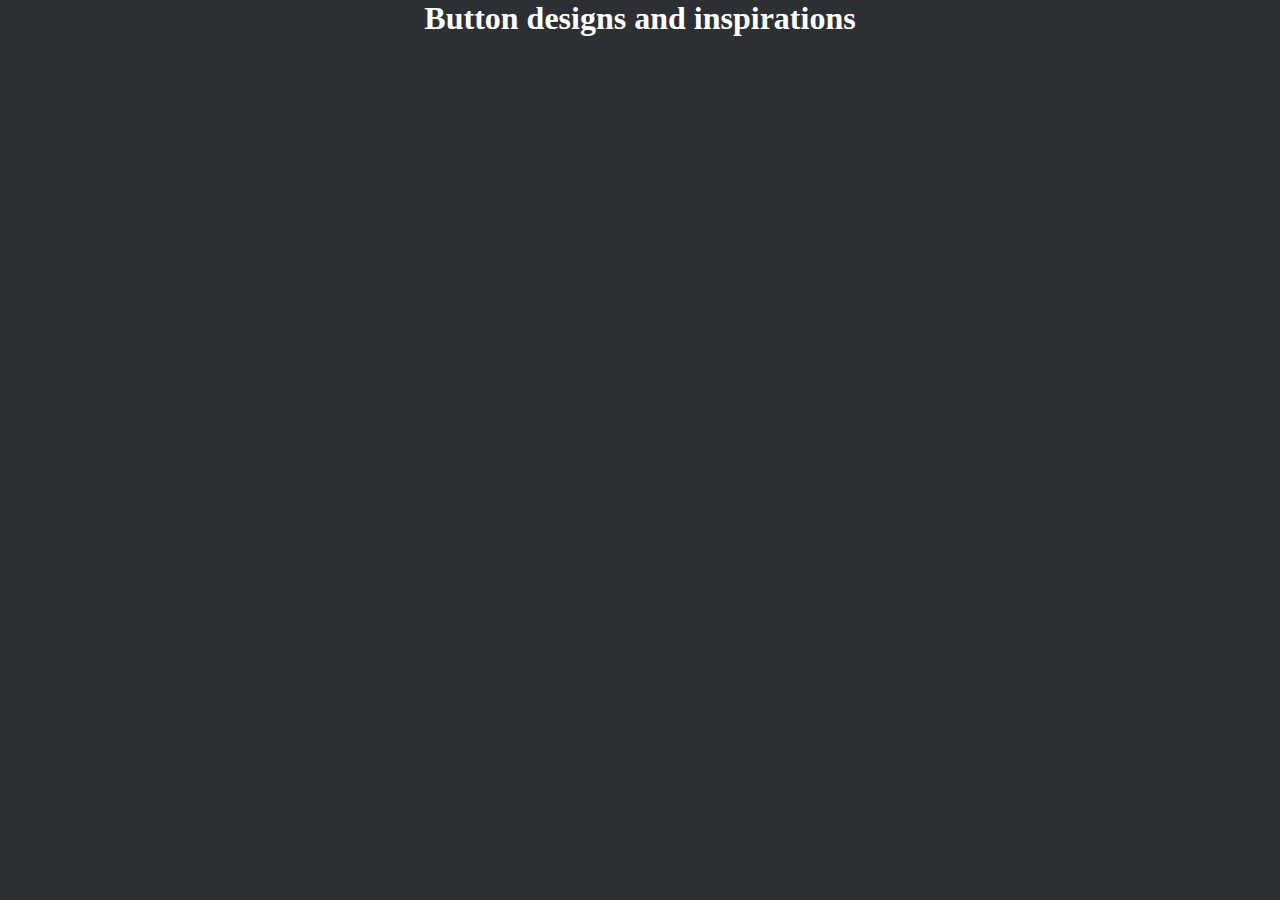
<file: Index.html>
<!DOCTYPE html>
<html lang="en">
<head>
    <meta charset="UTF-8">
    <meta name="viewport" content="width=device-width, initial-scale=1.0">
    <link rel="stylesheet" href="css/style.css"> 
    <title>Buttons Demo</title>
</head>
<body>
    <h1>Button designs and inspirations</h1>
</body>
</html>
</file>
<file: css/style.css>
@import url('base.css');
@import url('clear_line.css');
@import url('modern-btn.css');
@import url('minimal_btn.css');
@import url('3d_btn.css');
@import url('hover_btn.css');
* {
    margin: 0;
    padding: 0;
    box-sizing: border-box;
}

  body {
    background-color: #2c2f33;
    color: white;
    text-align: center;
    
}

  .style-header {
    display: flex;
    justify-content: center;
    padding: 20px;
    background-color: #23272a;
    box-shadow: 0 4px 8px rgba(0, 0, 0, 0.2);
}

.style-font {
    font-family: 'RobotoCondensedBlack', sans-serif;
    font-size: 1.6em;
    color:  aliceblue;
}  

.style-font p {
    margin-top: 20px;
    font-size: 1em;
   
}
nav ul {
    list-style: none;
    padding: 0;
    text-align: center; 
}

nav ul li {
    display: inline-block; 
    margin: 22px;
    position: relative; 
}

nav a {
    color: white;
    text-decoration: none;
    font-size: 1.2em;
    font-family: 'RobotoCondensedBlack', sans-serif;
    padding: 5px 10px;
    position: relative;
}


nav a::after {
    content: "";
    position: absolute;
    left: 50%;
    bottom: -5px; 
    width: 0;
    height: 3px;
    background-color: white;
    transition: width 0.3s ease, left 0.3s ease;
}


nav a:hover::after {
    width: 100%;
    left: 0;
}

.style-main {
    display: flex;
    justify-content: space-around;
}

h2 {
    font-family: 'RobotoCondensedLight', sans-serif;
    font-weight: 700;
    font-size: 24px;
    color: rgb(255, 255, 255); 
}
.classic-button {
    margin-top: 100px;
  }
  
  .clear-line {
    display: flex;
    flex-direction: column;
    align-items: center;
    gap: 38px;
  }
</file>
